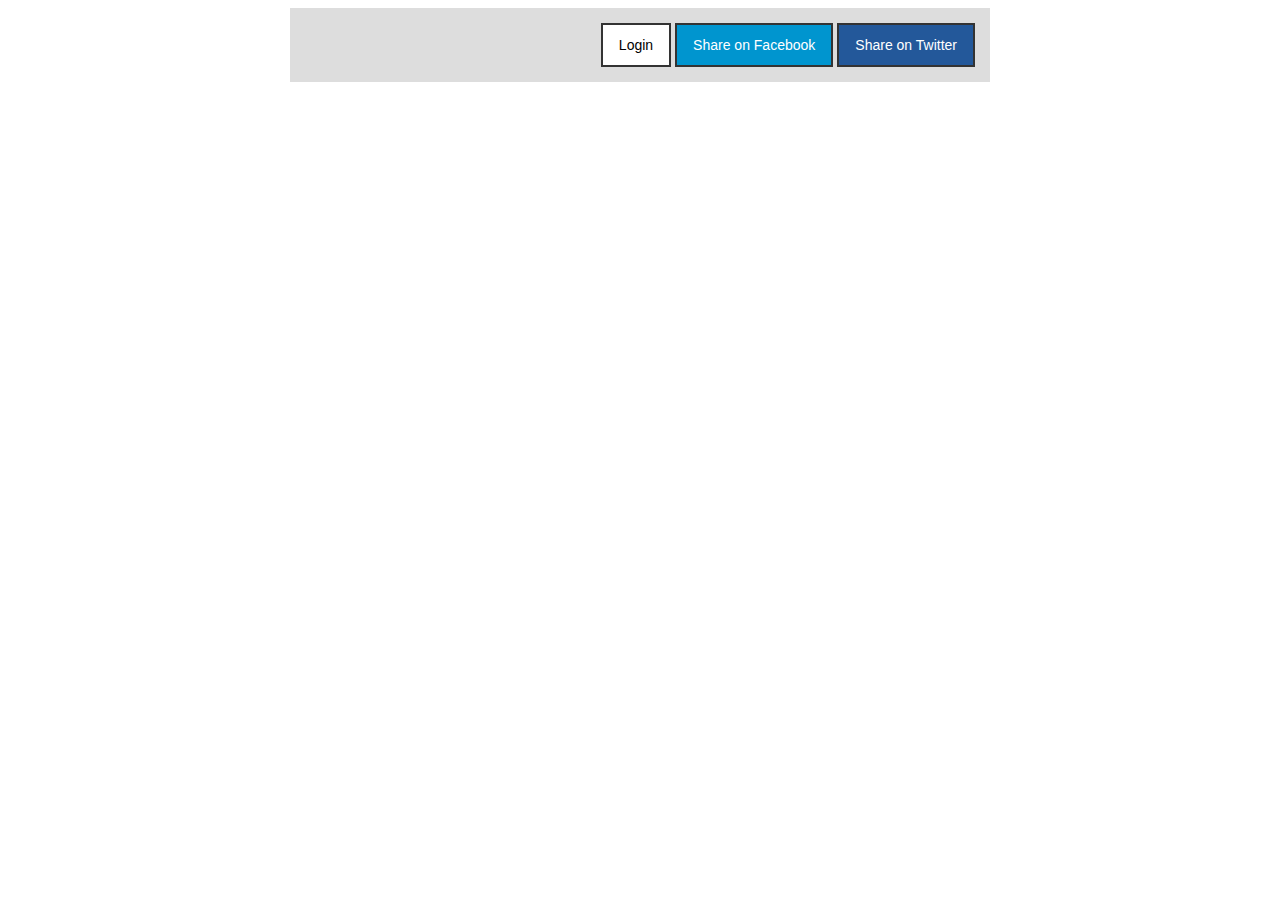
<file: 00-demo-example/index.html>
<!DOCTYPE html>
<html>
	<head>
		<meta charset="utf-8">
		<title>Demo Example</title>
		<link rel="stylesheet" href="./css/style.css">
	</head>
	<body> 
		<div id="app-container">
			<div class="user-options">
				<button class="basic-btn">Login</button>
				<button class="fb-btn">Share on Facebook</button>
				<button class="tw-btn">Share on Twitter</button>	
			</div>			
		</div>
	</body>
</html>
</file>
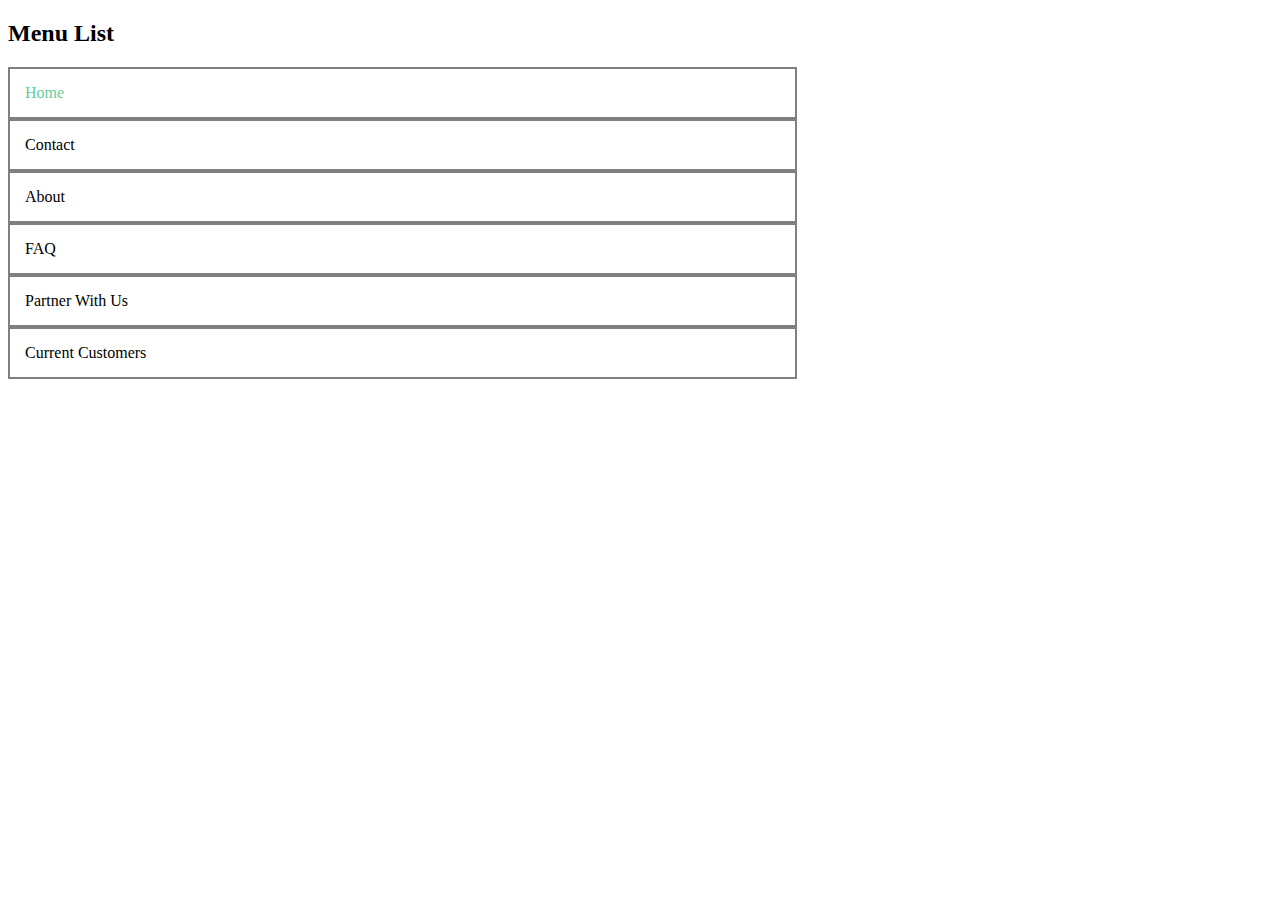
<file: 02-menu-list/index.html>
<!doctype html>
<html>
<head>
  <title>Menu List</title>
  <link rel="stylesheet" href="./css/style.css">
</head>
<body>
  <div class="menu">
  <h2>Menu List</h2>
</div>
  <div class="home">
    <ul>Home</ul>
  </div>
    <ul>Contact</ul>
    <ul>About</ul>
    <ul>FAQ</ul>
    <ul>Partner With Us</ul>
    <ul>Current Customers</ul>
</body>
</html>
</file>
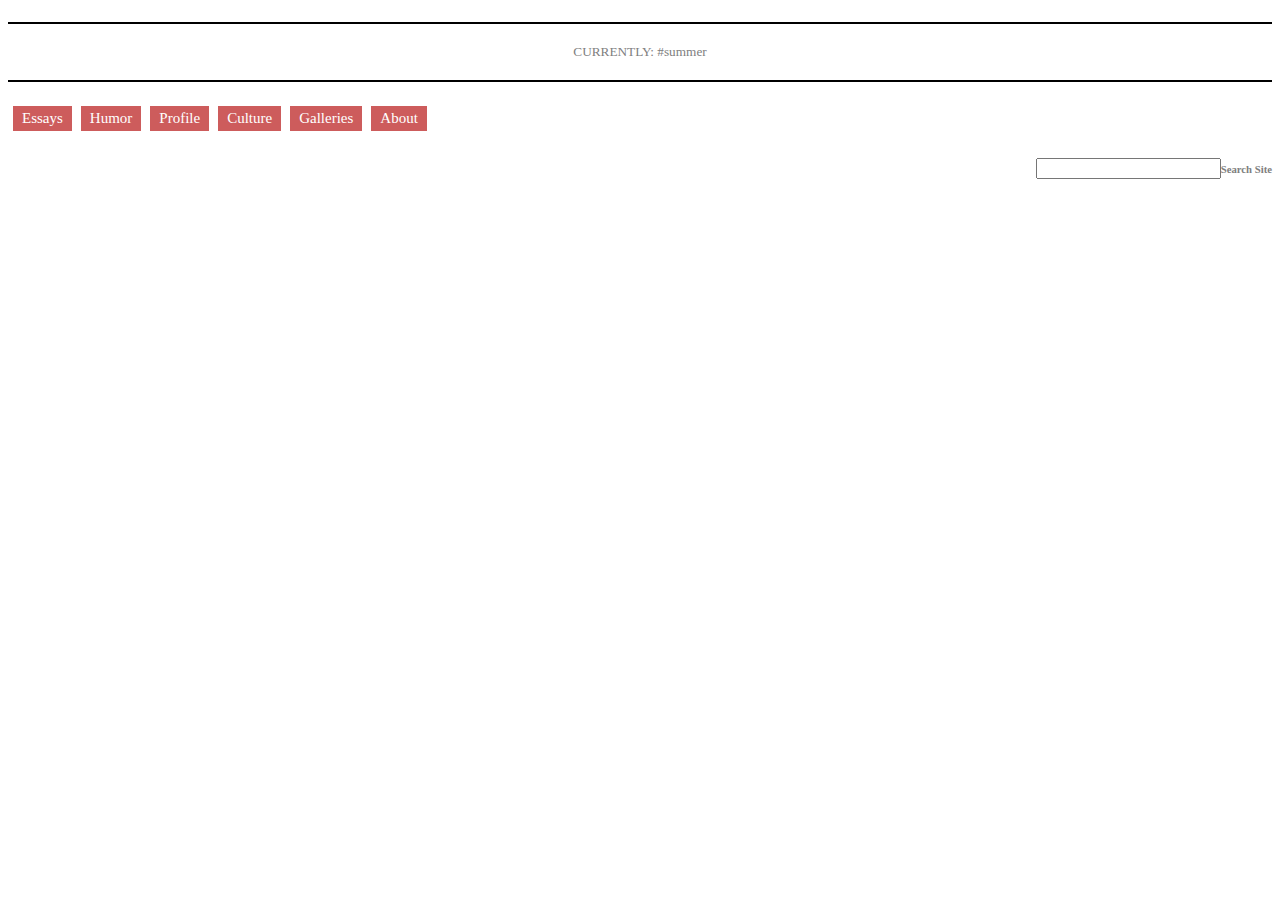
<file: 04-mini-nav-menu/index.html>
<!doctype html>
<html>
<head>
<title>Navigation Menu</title>
<link rel="stylesheet" href="./css/style.css">
</head>
<body>
  <h5>CURRENTLY: #summer</h5>
      <ul>Essays</ul>
      <ul>Humor</ul>
      <ul>Profile</ul>
      <ul>Culture</ul>
      <ul>Galleries</ul>
      <ul>About</ul>
  <h6><input type="text"/>Search Site</input></h6>
</body>
</html>
</file>
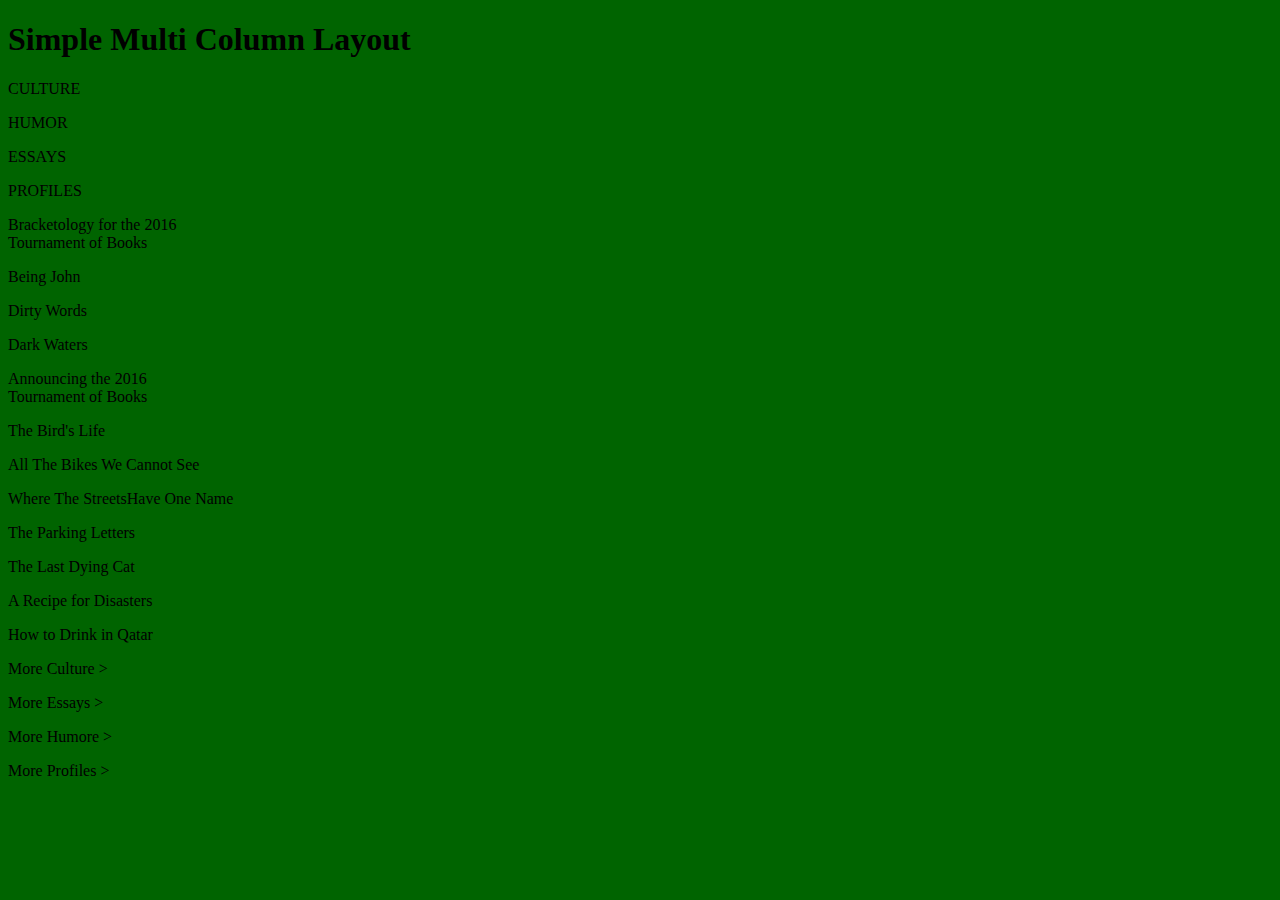
<file: 05-basic-column-layout/index.html>
<!doctype html>
<html>
  <head>
    <title>Explorer Mode</title>
    <link rel="stylesheet" href="./css/style.css">
  </head>
  <body>
    <h1>Simple Multi Column Layout</h1>
    <table style="100%">
  <div class="titles">
        <p>CULTURE</p>
        <p>HUMOR</p>
        <p>ESSAYS</p>
        <p>PROFILES</p>
  </div>
  <div class="table-02">
        <p>Bracketology for the 2016</br> Tournament of Books</p>
        <p>Being John</p>
        <p>Dirty Words</p>
        <p>Dark Waters</p>
      <div class="table-02">
          <p>Announcing the 2016<br/>Tournament of Books</p>
          <p>The Bird's Life</p>
          <p>All The Bikes We Cannot See</p>
          <p>Where The StreetsHave One Name</p>
      </div>
      <div class="table-02">
        <p>The Parking Letters</p>
        <p>The Last Dying Cat</p>
        <p>A Recipe for Disasters</p>
        <p>How to Drink in Qatar</p>
      </div>
      <div class="table-03">
        <p>More Culture > </p>
        <p>More Essays > </p>
        <p>More Humore > </p>
        <p>More Profiles > </p>
      </div>
  </body>
</html>
</file>
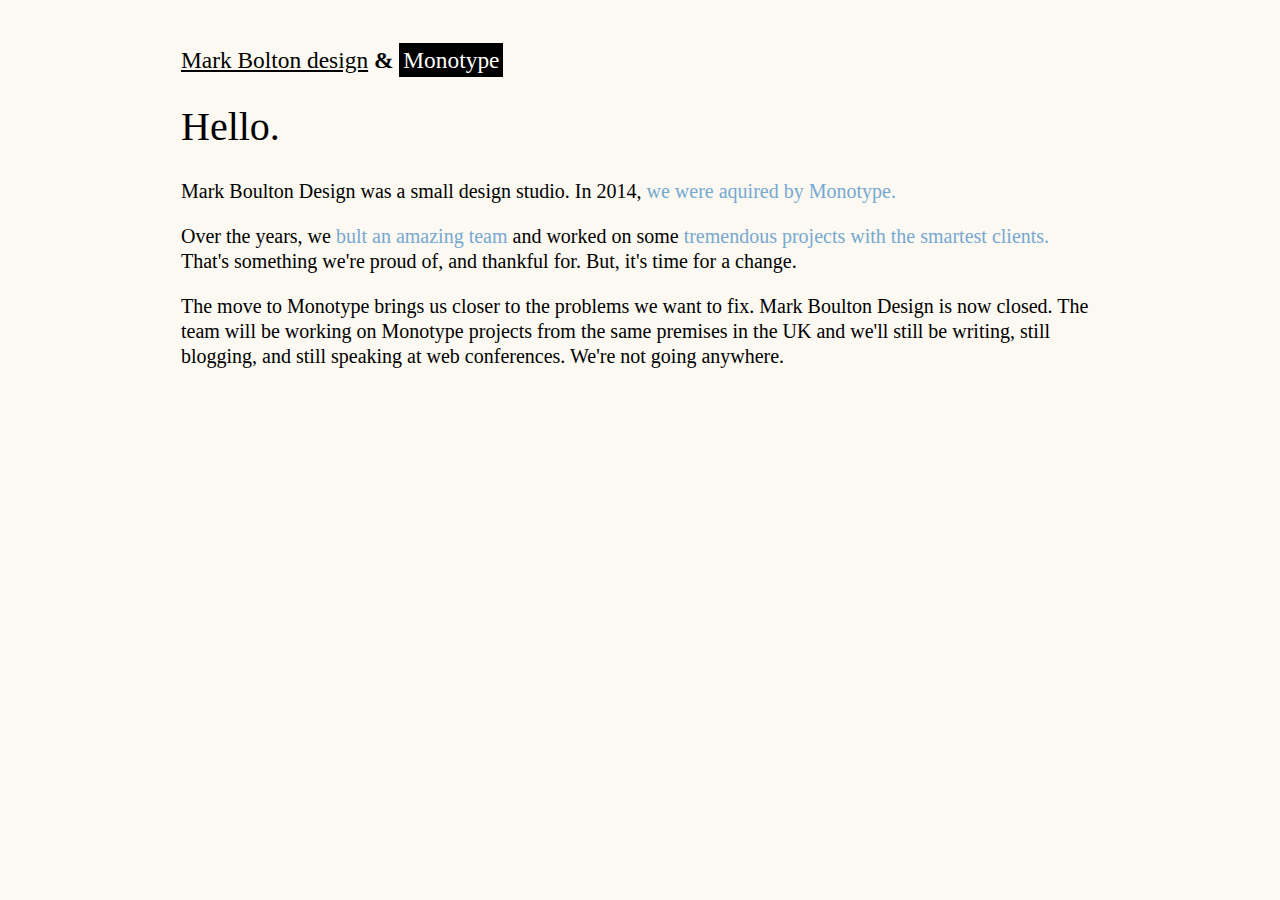
<file: 01-simple-article-layout/assignment-02.html>
<!doctype html>
<html>
  <head>
    <title>Mark Boulton</title>
    <link href="./css/style.css" rel="stylesheet"/>
  </head>
  <body>
    <div id="app-container">

      <div class="header">
      <h3><span class="underline"> Mark Bolton design</span> & <span class="background"> Monotype</span></h3>
      <h1>Hello.</h1>
    </div>

    <div class="body">
      <p>Mark Boulton Design was a small design studio. In 2014, <span class="blueprint"> we were aquired by Monotype.</span></p>
      <p>Over the years, we <span class="blueprint"> bult an amazing team</span> and worked on some <span class="blueprint"> tremendous projects with the smartest clients.</span> That's something we're proud of, and thankful for. But, it's time for a change.</P>
      <p>The move to Monotype brings us closer to the problems we want to fix. Mark Boulton Design is now closed. The team will be working on Monotype projects from the same premises in the UK and we'll still be writing, still blogging, and still speaking at web conferences. We're not going anywhere.</p>
    </div>
  </body>
</html>
</file>
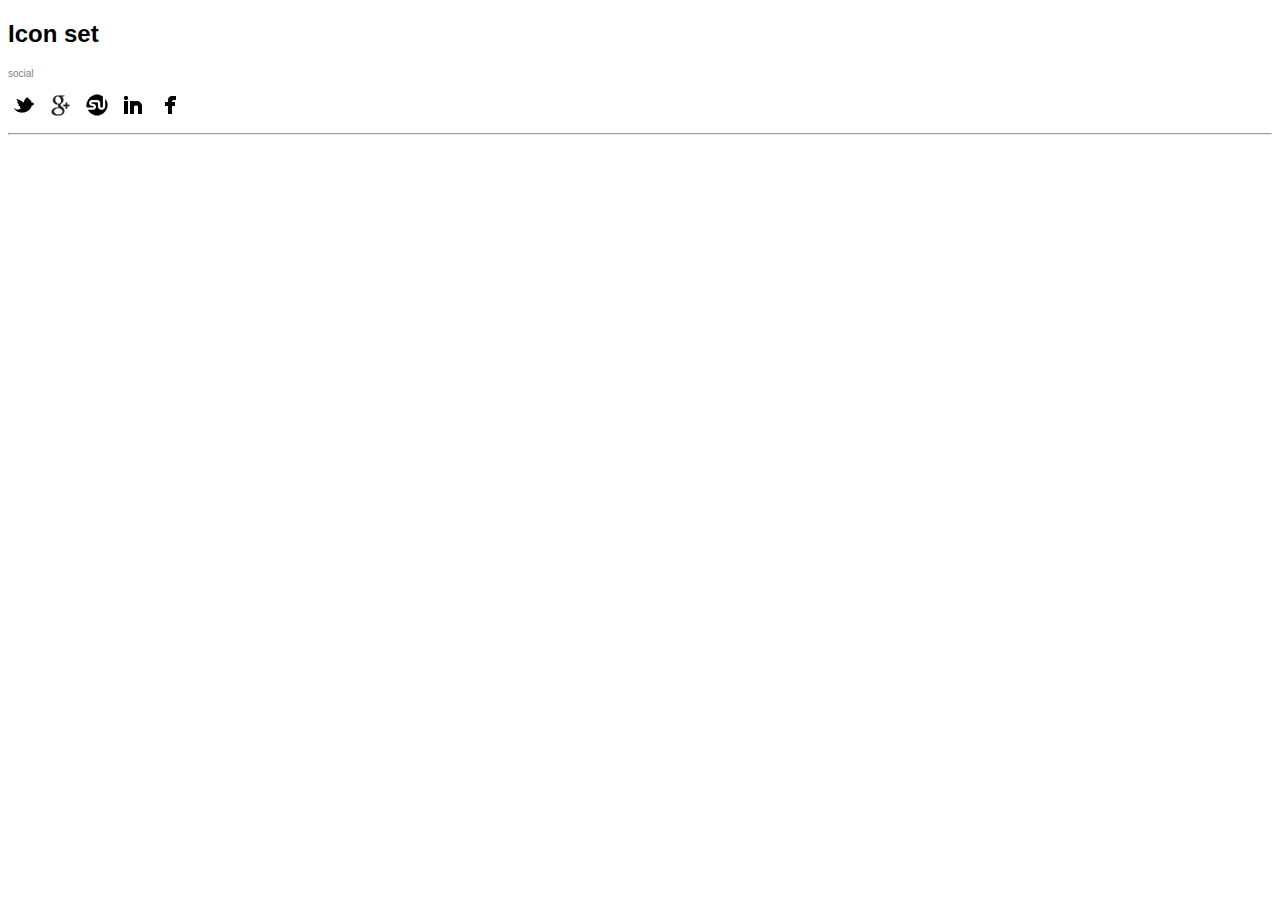
<file: 03-inline-icon-set/index03.html>
<!doctype html>
<html>
  <head>
    <title>Icon Set</title>
    <link rel="stylesheet" href="./css/style.css">
  </head>
<body>
    <h2>Icon set</h2>
    <p>social</p>
    <img src="../images/twitter-icon-bw.png" href="http://twitter.com">
    <img src="../images/googleplus-icon-bw.png" alt="http://google.com">
    <img src="../images/stumbleit-icon-bw.png" alt="http://stumbleit.com">
    <img src="../images/linkedin-icon-bw.png" alt="http://linkedin.com">
    <img src="../images/facebook-icon-bw.png" alt="http://facebook.com">
    <hr/>
  </body>
</html>
</file>
<file: 00-demo-example/css/style.css>
#app-container{
	margin-top: 0;
	margin-bottom: 0;
	margin-left: auto;
	margin-right: auto;
	width: 700px;
}

.user-options{
	background: #ddd;
	padding: 15px;
	text-align: right;
}

.user-options button{
	padding: 12px 16px;
	font-family: "Baskerville", "Georgia", sans-serif;
	border: 2px solid #333;
	font-size: 14px;
}

.basic-btn{
	background: #fff;
}

.fb-btn{
	background: #0095CF;
	color: #fff;
}

.tw-btn{
	background: #23589A;
	color: #fff;
}
</file>
<file: 02-menu-list/css/style.css>
.menu h2{
  font-family: "avenir";
}


.home ul {
  color: #66CC99;
  font-family: "avenir";
}

ul {
  border: 2px grey solid;
  padding: 15px;
  margin-top: 0px;
  margin-bottom: 0px;
  margin-left: 0px;
  margin-right: 475px;
  font-family: "avenir";

}
</file>
<file: 04-mini-nav-menu/css/style.css>
body {
  font-family: "futura";
}

h5 {
  border-top: 2px black solid;
  border-bottom: 2px black solid;
  padding: 20px 6px;
  color: grey;
  text-align: center;
  font-weight:100;
}

ul {
 display: inline-block;
 color: white;
 background-color: rgb(205,92,92);
 padding: 4px 9px;
 margin-top: 2px;
 margin-bottom: 2px;
 margin-left: 5px;
 margin-right: 0;
 font-size: 15px;
}

h6 {
  color: grey;
  text-align: right;
}
</file>
<file: 05-basic-column-layout/css/style.css>
body {
  background-color: darkgreen;
  font-family: "helvetica neue";
}

.titles th {
  color: #DE5233;
}
</file>
<file: 01-simple-article-layout/css/style.css>
body{
  background-color: #FBF9F1;
  font-size: 20px;
  margin-left: 175px;
  margin-right: 175px;
  padding-left: 6px;
  padding-right: 6px;
  padding-top: 15px;
  padding-bottom: 15px;
  line-height: 1.25;
  box-sizing: border-box;

}
h1 {
  font-weight: lighter;
}

.background {
  background-color: black;
  color: white;
  font-family: "Geneva";
  padding: 4px;
  font-weight:lighter;
}
.underline {
  text-decoration: underline;
  font-family: "Georgia";
  font-weight: lighter;
}
h3{
  font-family: "Georgia";
  font-size: .25;
}
.blueprint {
  color: #77A8D2;
}
</file>
<file: 03-inline-icon-set/css/style.css>
body {
  font-family: sans-serif;
}

p {
  color: grey;
  font-size: 10px;

}

h5 {


}
</file>
